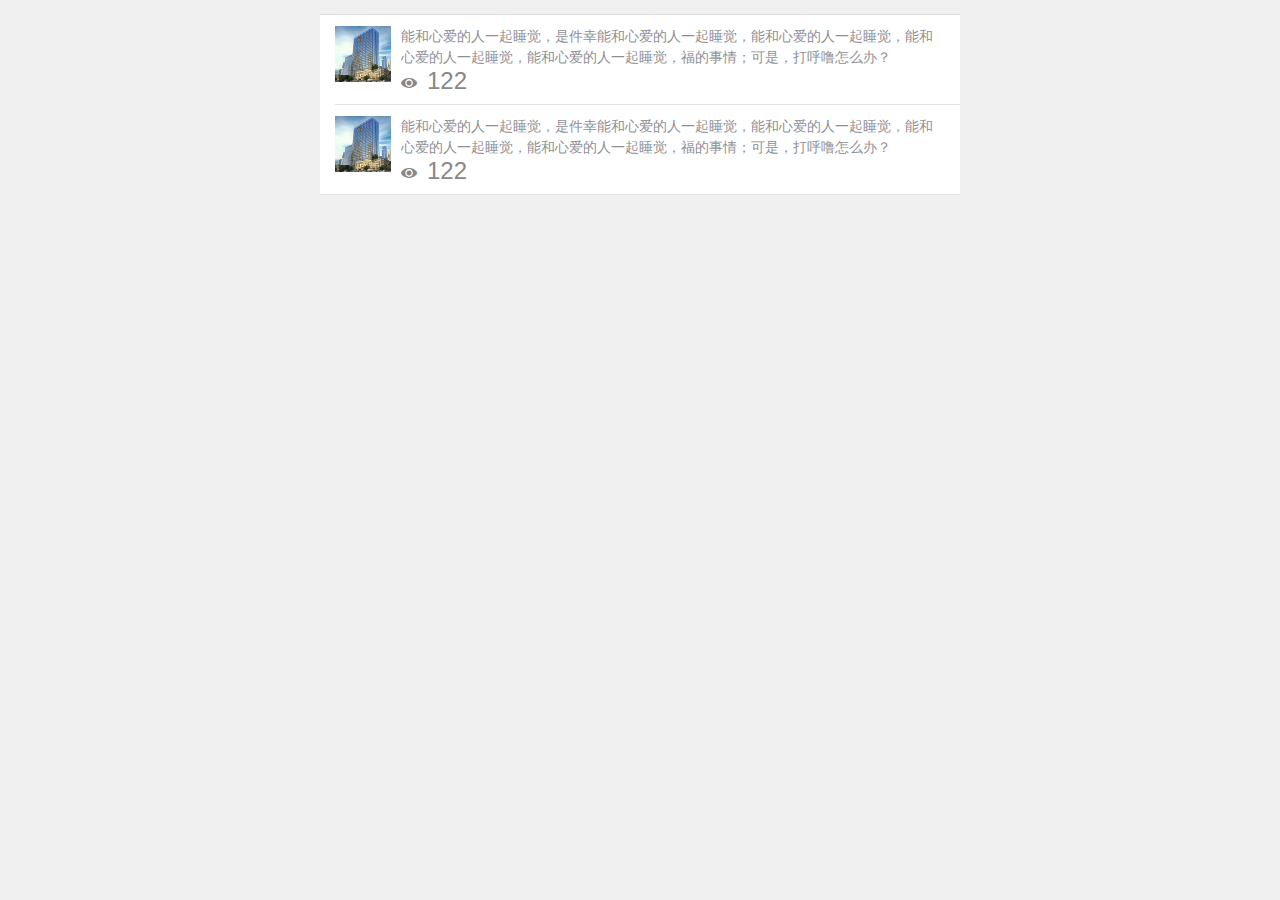
<file: a/a/index1.html>
<!DOCTYPE html>
<html>

	<head>
		<meta charset="utf-8" />
		<meta name="apple-mobile-web-app-capable" content="yes">
		<meta name="apple-mobile-web-app-status-bar-style" content="black-translucent">
		<meta content="telephone=no" name="format-detection">
		<meta name="viewport" content="width=device-width,initial-scale=1.0,maximum-scale=1.0, minimum-scale=1.0,user-scalable=no">
		<title>朋友圈</title>
		<link rel="stylesheet" type="text/css" href="./css/mui.min.css" />
		<link rel="stylesheet" type="text/css" href="css/iconfont.css" />
		<link rel="stylesheet" type="text/css" href="./css/index.css" />
		<script type="text/javascript">
			//取消浏览器的所有事件，使得active的样式在手机上正常生效
			document.addEventListener('touchstart', function() {
				return false;
			}, true);
			// 禁止选择
			document.oncontextmenu = function() {
				return false;
			};
			// H5 plus事件处理
			var as = 'pop-in'; // 默认窗口动画
			// 预创建二级页面
			var preate = {};
			// 处理点击事件
			var _openw = null;
			/**
			 * 点击打开新窗口
			 * @param {Object} id	加载的页面地址，也用作窗口标识
			 * @param {Object} a	页面动画内心，默认使用全局as设置的值
			 * @param {Object} s	是否不显示窗口
			 */
			(function() {
				function w() {
					var r = document.documentElement;
					var a = r.getBoundingClientRect().width;
					if(a > 750) {
						a = 750;
					}
					rem = 100 * (a / 375);
					r.style.fontSize = rem + "px"
				}
				var t;
				w();
				window.addEventListener("resize", function() {
					clearTimeout(t);
					t = setTimeout(w, 300)
				}, false);
			})();
		</script>
	</head>

	<body>
		<div class="mui-content">
			<ul class="mui-table-view">
				<li class="mui-table-view-cell mui-media">
					<a href="javascript:;">
						<img class="mui-media-object mui-pull-left" src="img/gsjj.png" />
						<div class="mui-media-body">
							<p class="mui-ellipsis-2">能和心爱的人一起睡觉，是件幸能和心爱的人一起睡觉，能和心爱的人一起睡觉，能和心爱的人一起睡觉，能和心爱的人一起睡觉，福的事情；可是，打呼噜怎么办？</p>
							<div class="views"><i class="iconfont icon-ai-eye"></i><text>122</text></div>
						</div>
					</a>
				</li>
				<li class="mui-table-view-cell mui-media">
					<a href="javascript:;">
						<img class="mui-media-object mui-pull-left" src="img/gsjj.png" />
						<div class="mui-media-body">
							<p class="mui-ellipsis-2">能和心爱的人一起睡觉，是件幸能和心爱的人一起睡觉，能和心爱的人一起睡觉，能和心爱的人一起睡觉，能和心爱的人一起睡觉，福的事情；可是，打呼噜怎么办？</p>
							<div class="views"><i class="iconfont icon-ai-eye"></i><text>122</text></div>
						</div>
					</a>
				</li>
			</ul>
		</div>
	</body>
	<script src="./js/mui.min.js" type="text/javascript" charset="utf-8"></script>

</html>
</file>
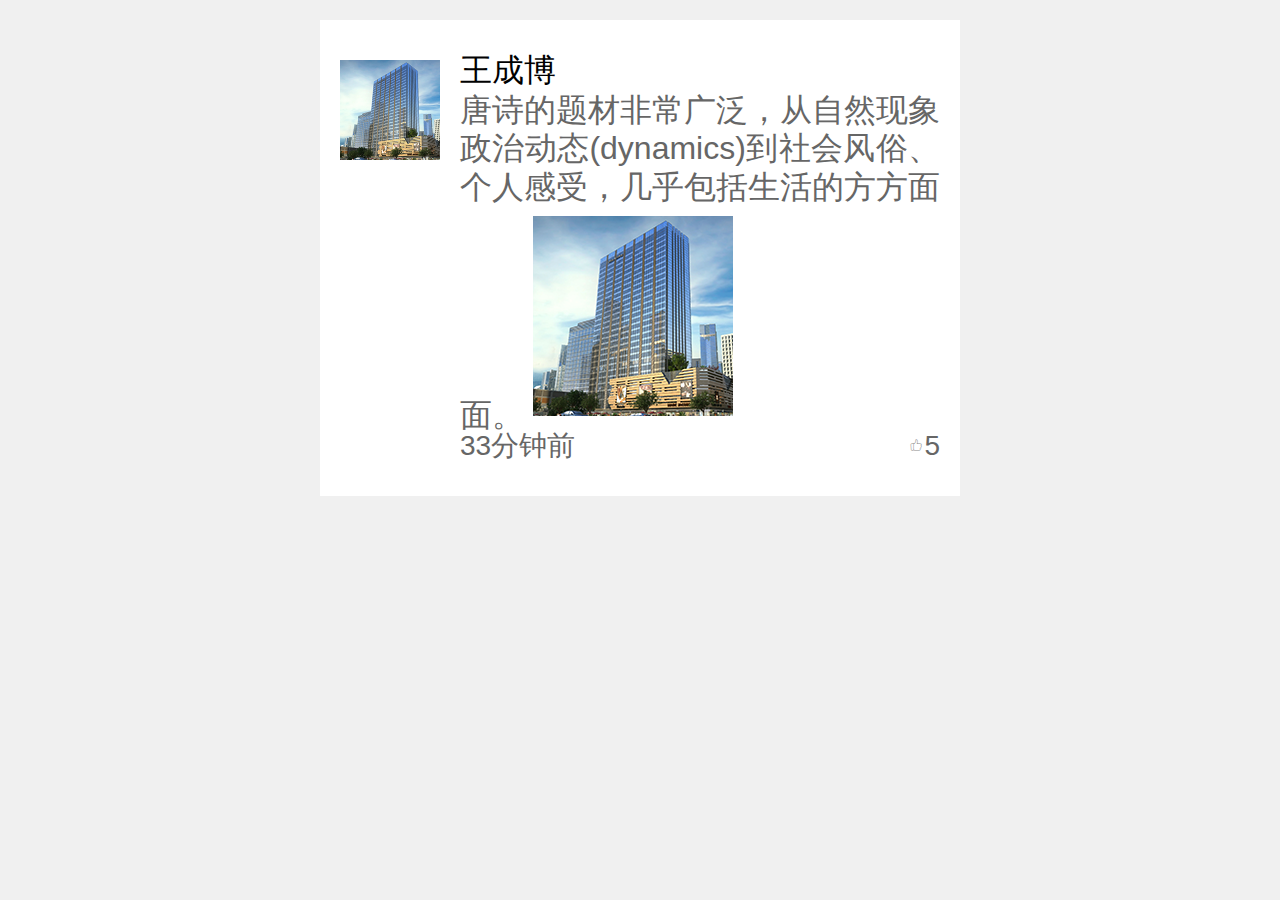
<file: a/a/index2.html>
<!DOCTYPE html>
<html>

	<head>
		<meta charset="utf-8" />
		<meta name="apple-mobile-web-app-capable" content="yes">
		<meta name="apple-mobile-web-app-status-bar-style" content="black-translucent">
		<meta content="telephone=no" name="format-detection">
		<meta name="viewport" content="width=device-width,initial-scale=1.0,maximum-scale=1.0, minimum-scale=1.0,user-scalable=no">
		<title>朋友圈</title>
		<link rel="stylesheet" type="text/css" href="./css/mui.min.css" />
		<link rel="stylesheet" type="text/css" href="./css/index.css"/>
		<link rel="stylesheet" type="text/css" href="css/iconfont.css"/>
		<script type="text/javascript">
			(function() {
				function w() {
					var r = document.documentElement;
					var a = r.getBoundingClientRect().width;
					if(a > 750) {
						a = 750;
					}
					rem = 100 * (a / 375);
					r.style.fontSize = rem + "px"
				}
				var t;
				w();
				window.addEventListener("resize", function() {
					clearTimeout(t);
					t = setTimeout(w, 300)
				}, false);
			})();
		</script>
	</head>

	<body>
		<article class="dynamic-list mui-content">
			<div class="item">
				<img class="head" src="img/gsjj.png"/>
				<div class="dynamic">
					<div class="name">王成博</div>
					<div class="dynamic-details">
						唐诗的题材非常广泛，从自然现象政治动态(dynamics)到社会风俗、个人感受，几乎包括生活的方方面面。
						<img src="img/gsjj.png"/>
					</div>
					<div class="dynamic-marking">
						<span class="time">33分钟前</span>
						<div class="like">
							<i class="mui-icon iconfont icon-iconfontzhizuobiaozhun44"></i>
							<text>5</text>
						</div>
					</div>
				</div>
			</div>
		</article>
	</body>

</html>
</file>
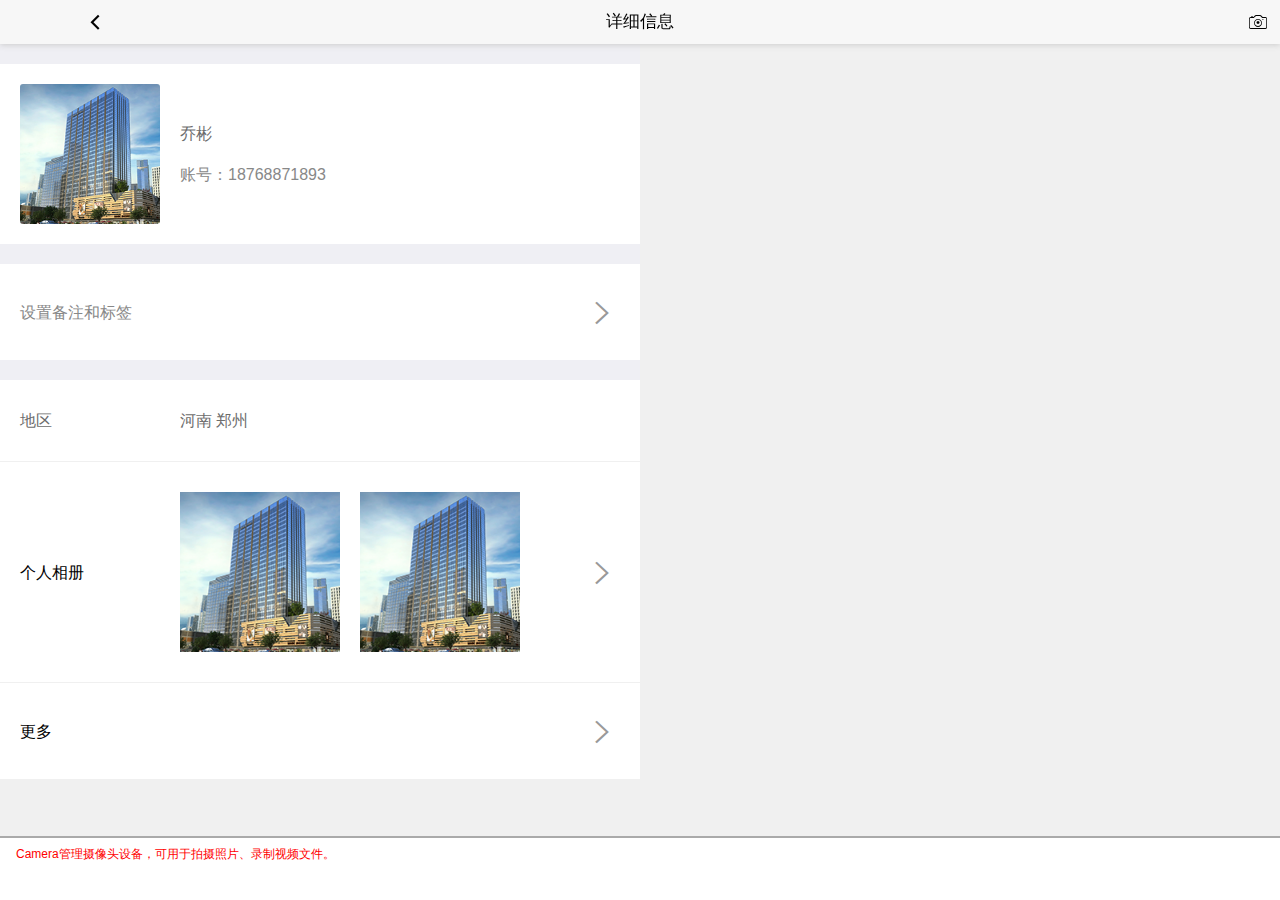
<file: a/a/html/details.html>
<!DOCTYPE html>
<html>

	<head>
		<meta charset="utf-8" />
		<meta name="apple-mobile-web-app-capable" content="yes">
		<meta name="apple-mobile-web-app-status-bar-style" content="black-translucent">
		<meta content="telephone=no" name="format-detection">
		<meta name="viewport" content="width=device-width,initial-scale=1.0,maximum-scale=1.0, minimum-scale=1.0,user-scalable=no">
		<title>详细信息</title>
		<link rel="stylesheet" type="text/css" href="../css/mui.min.css" />
		<link rel="stylesheet" type="text/css" href="../css/index.css" />
		<link rel="stylesheet" type="text/css" href="../css/common.css" />
		<link rel="stylesheet" type="text/css" href="../css/iconfont.css"/>
		<!--点击返回-->
		<script src="../js/common.js" type="text/javascript" charset="utf-8"></script>
		<script type="text/javascript">
			function showActionSheet() {
				var bts = [{
					title: "拍摄照片"
				}, {
					title: "拍摄视频"
				}, {
					title: "从手机相册选择"
				}];
				plus.nativeUI.actionSheet({
						cancel: "取消",
						buttons: bts
					},
					function(e) {
						if(e.index === 1) {
							getImage()
						} else if(e.index === 2) {
							getVideo()
						} else if(e.index === 3) {
							galleryImgs()
						}
					}
				);
			}

			//录像
			function getVideo() {
				var cmr = plus.camera.getCamera();
				cmr.startVideoCapture(function(p) {
					plus.io.resolveLocalFileSystemURL(p, function(entry) {
						localStorage.setItem('captureImage', '');
						localStorage.setItem('imgPathArr', '');
						localStorage.setItem('video', entry.toLocalURL());
						openDoc('Gallery Document', './publish.html')
					}, function(e) {
						outLine('读取录像文件错误：' + e.message);
					});
				}, function(e) {
					outLine('失败：' + e.message);
				}, {
					filename: '_doc/camera/',
					index: 1
				});
			}

			//从相册选取照片
			function galleryImgs() {
				plus.gallery.pick(function(e) {
					localStorage.setItem('video', '');
					localStorage.setItem('captureImage', '');
					localStorage.setItem('imgPathArr', e.files);
					openDoc('Gallery Document', './publish.html')
				}, function(e) {
					outSet('取消选择图片');
				}, {
					filter: 'image',
					multiple: true,
					system: false
				});
			}

			//拍照
			function getImage() {
				var cmr = plus.camera.getCamera();
				cmr.captureImage(function(p) {
					plus.io.resolveLocalFileSystemURL(p, function(entry) {
						localStorage.setItem('video', '');
						localStorage.setItem('imgPathArr', '');
						//转化为本地可预览的路径
						localStorage.setItem('captureImage', entry.toLocalURL());
						openDoc('Gallery Document', './publish.html')
					}, function(e) {
						outLine('读取拍照文件错误：' + e.message);
					});
				}, function(e) {
					outLine('失败：' + e.message);
				}, {
					filename: '_doc/camera/',
					index: 1
				});
			}
		</script>
		<script type="text/javascript">
			(function() {
				function w() {
					var r = document.documentElement;
					var a = r.getBoundingClientRect().width;
					if(a > 750) {
						a = 750;
					}
					rem = 100 * (a / 375);
					r.style.fontSize = rem + "px"
				}
				var t;
				w();
				window.addEventListener("resize", function() {
					clearTimeout(t);
					t = setTimeout(w, 300)
				}, false);
			})();
		</script>
	</head>

	<body>
		<header class="mui-bar mui-bar-nav">
			<a class=" nvbt mui-action-back mui-icon mui-icon-left-nav mui-pull-left" onclick="back()"></a>
			<h1 class="mui-title">详细信息</h1>
			<a class="mui-icon mui-icon-camera mui-pull-right ditem" onclick="showActionSheet()"></a>
		</header>
		<div class="mui-content">
			<article class="personage-info">
				<img class="head" src="../img/gsjj.png" />
				<div class="info">
					<div class="name">乔彬</div>
					<div class="account">账号：18768871893</div>
				</div>
			</article>
			<a href="" class="row">
				<div class="hook">设置备注和标签</div>
				<i class="mui-icon mui-icon-arrowright"></i>
			</a>
			<div class="card-wrap">
				<div class="row">
					<div class="lable">地区</div>
					<div class="address">河南 郑州</div>
				</div>
				<a href="" class="row">
					<div class="lable">个人相册</div>
					<div class="album">
						<img class="item" src="../img/gsjj.png" />
						<img class="item" src="../img/gsjj.png" />
					</div>
					<i class="mui-icon mui-icon-arrowright"></i>
				</a>
			</div>
			<a href="" class="row">
				<div class="lable">更多</div>
				<i class="mui-icon mui-icon-arrowright"></i>
			</a>
		</div>
		<div id="output">
			Camera管理摄像头设备，可用于拍摄照片、录制视频文件。
		</div>
	</body>

	<script src="../js/immersed.js" type="text/javascript" charset="utf-8"></script>

</html>
</file>
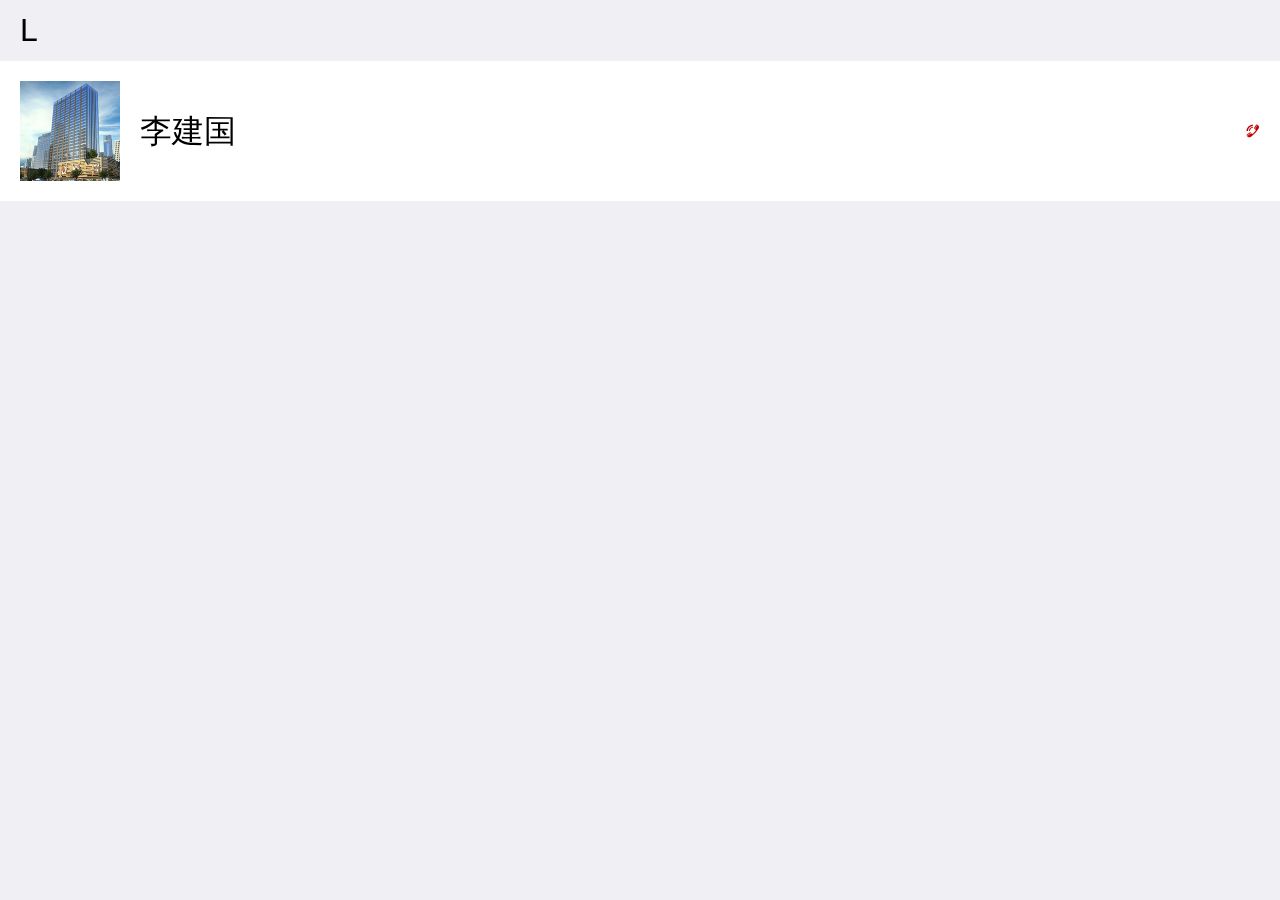
<file: a/a/html/index11.html>
<!DOCTYPE html>
<html>

	<head>
		<meta charset="utf-8" />
		<meta name="apple-mobile-web-app-capable" content="yes">
		<meta name="apple-mobile-web-app-status-bar-style" content="black-translucent">
		<meta content="telephone=no" name="format-detection">
		<meta name="viewport" content="width=device-width,initial-scale=1.0,maximum-scale=1.0, minimum-scale=1.0,user-scalable=no">
		<title>朋友圈</title>
		<link rel="stylesheet" type="text/css" href="../css/mui.min.css" />
		<link rel="stylesheet" type="text/css" href="../css/index.css"/>
		<link rel="stylesheet" type="text/css" href="../css/iconfont.css"/>
		<script type="text/javascript">
			//取消浏览器的所有事件，使得active的样式在手机上正常生效
			document.addEventListener('touchstart', function() {
				return false;
			}, true);
			// 禁止选择
			document.oncontextmenu = function() {
				return false;
			};
			// H5 plus事件处理
			var as = 'pop-in'; // 默认窗口动画
			// 预创建二级页面
			var preate = {};
			// 处理点击事件
			var _openw = null;
			/**
			 * 点击打开新窗口
			 * @param {Object} id	加载的页面地址，也用作窗口标识
			 * @param {Object} a	页面动画内心，默认使用全局as设置的值
			 * @param {Object} s	是否不显示窗口
			 */
			function clicked(id, a, s) {
				if(_openw) {
					return;
				}
				a || (a = as);
				_openw = preate[id];
				if(_openw) {
					_openw.showded = true;
					_openw.show(a, null, function() {
						_openw = null; //避免快速点击打开多个页面
					});
				} else {
					_openw = plus.webview.create(id, id, {
						scrollIndicator: 'none',
						scalable: false,
						popGesture: 'close'
					});
					preate[id] = _openw;
					_openw.addEventListener('loaded', function() { //叶面加载完成后才显示
						_openw.showded = true;
						s || _openw.show(a, null, function() {
							_openw = null; //避免快速点击打开多个页面
						});
						s && (_openw = null); //避免s模式下变量无法重置
					}, false);
					_openw.addEventListener('hide', function() {
						_openw && (_openw.showded = true);
						_openw = null;
					}, false);
					_openw.addEventListener('close', function() { //页面关闭后可再次打开
						_openw = null;
						preate[id] && (preate[id] = null); //兼容窗口的关闭
					}, false);
				}
			}

			(function() {
				function w() {
					var r = document.documentElement;
					var a = r.getBoundingClientRect().width;
					if(a > 750) {
						a = 750;
					}
					rem = 100 * (a / 375);
					r.style.fontSize = rem + "px"
				}
				var t;
				w();
				window.addEventListener("resize", function() {
					clearTimeout(t);
					t = setTimeout(w, 300)
				}, false);
			})();
		</script>
	</head>

	<body>
		<div id="pullrefresh" class="mui-content mui-scroll-wrapper">
			<div class="mui-scroll ">
				<!--分类列表-->
				<div class="contains">
					<div class="nav-item">
						<div class="classify-item">
							<div class="target">L</div>
							<div id="./details.html" class="list" onclick="clicked(this.id)">
								<div class="item">
									<img class="head" src="../img/gsjj.png" />
									<div class="name">李建国</div>
								</div>
								<i class="mui-icon iconfont icon-weibiaoti1"></i>
							</div>
						</div>
					</div>
				</div>
			</div>
		</div>
	</body>
	<script src="../js/mui.min.js" type="text/javascript" charset="utf-8"></script>
	<script>
		mui.init({
			swipeBack: false,
			pullRefresh: {
				container: '#pullrefresh',
				down: {
					style: 'circle',
					callback: pulldownRefresh
				},
				up: {
					contentrefresh: '正在加载...',
					callback: pullupRefresh
				}
			}
		});
		/**
		 * 下拉刷新具体业务实现
		 */
		function pulldownRefresh() {
			setTimeout(function() {
				var table = document.body.querySelector('.classify-item');
				var cells = document.body.querySelectorAll('.nav-item');
				for(var i = cells.length, len = i + 1; i < len; i++) {
					var div = document.createElement('div');
					div.className = 'list';
					div.setAttribute('id', './details.html');
					div.setAttribute('onclick', 'clicked(this.id)' );
					div.innerHTML ="<div class='item'><img class='head' src='../img/gsjj.png' /><div class='name'>李建国</div></div><i class='icon-tel'></i>";
					table.insertBefore(div, table.lastChild);
				}
				mui('#pullrefresh').pullRefresh().endPulldownToRefresh();
				mui.toast('下拉刷新成功');
			}, 1000);
		}
		var count = 0;
		/**
		 * 上拉加载具体业务实现
		 */
		function pullupRefresh() {
			setTimeout(function() {
				mui('#pullrefresh').pullRefresh().endPullupToRefresh((++count > 2)); 
				var table = document.body.querySelector('.classify-item');
				var cells = document.body.querySelectorAll('.nav-item');
				for(var i = cells.length, len = i + 1; i < len; i++) {
					var div = document.createElement('div');
					div.className = 'list';
					div.setAttribute('id', './details.html');
					div.setAttribute('onclick', 'clicked(this.id)' );
					div.innerHTML ="<div class='item'><img class='head' src='../img/gsjj.png' /><div class='name'>李建国</div></div><i class='icon-tel'></i>";
					table.appendChild(div);
				}
			}, 1000);
		}
	</script>

</html>
</file>
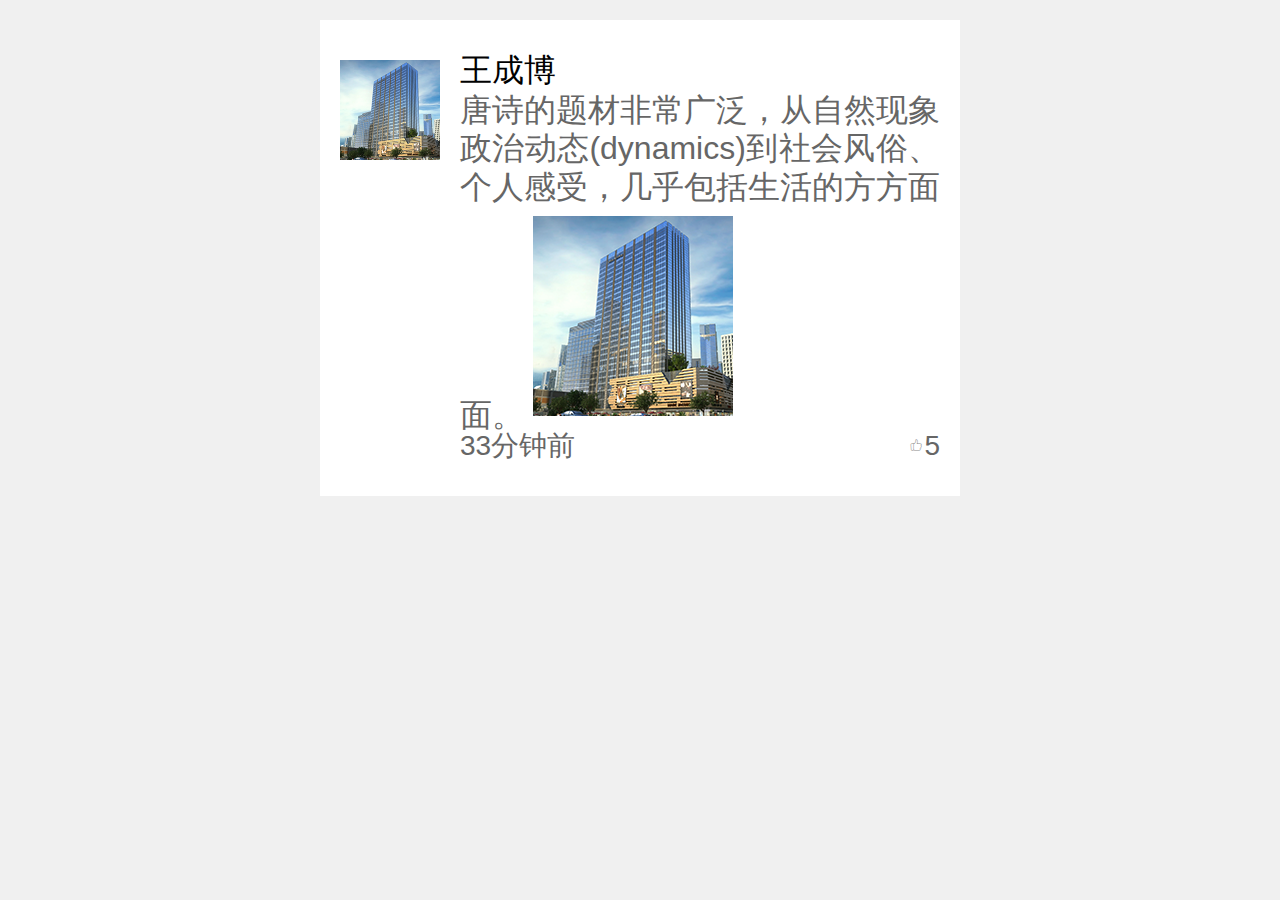
<file: a/a/html/index22.html>
<!DOCTYPE html>
<html>

	<head>
		<meta charset="utf-8" />
		<meta name="apple-mobile-web-app-capable" content="yes">
		<meta name="apple-mobile-web-app-status-bar-style" content="black-translucent">
		<meta content="telephone=no" name="format-detection">
		<meta name="viewport" content="width=device-width,initial-scale=1.0,maximum-scale=1.0, minimum-scale=1.0,user-scalable=no">
		<title>朋友圈</title>
		<link rel="stylesheet" type="text/css" href="../css/mui.min.css" />
		<link rel="stylesheet" type="text/css" href="../css/index.css"/>
		<link rel="stylesheet" type="text/css" href="../css/iconfont.css"/>
		<script type="text/javascript">
			(function() {
				function w() {
					var r = document.documentElement;
					var a = r.getBoundingClientRect().width;
					if(a > 750) {
						a = 750;
					}
					rem = 100 * (a / 375);
					r.style.fontSize = rem + "px"
				}
				var t;
				w();
				window.addEventListener("resize", function() {
					clearTimeout(t);
					t = setTimeout(w, 300)
				}, false);
			})();
		</script>
	</head>

	<body>
		<article class="dynamic-list mui-content">
			<div class="item">
				<img class="head" src="../img/gsjj.png"/>
				<div class="dynamic">
					<div class="name">王成博</div>
					<div class="dynamic-details">
						唐诗的题材非常广泛，从自然现象政治动态(dynamics)到社会风俗、个人感受，几乎包括生活的方方面面。
						<img src="../img/gsjj.png"/>
					</div>
					<div class="dynamic-marking">
						<span class="time">33分钟前</span>
						<div class="like">
							<i class="mui-icon iconfont icon-iconfontzhizuobiaozhun44"></i>
							<text>5</text>
						</div>
					</div>
				</div>
			</div>
		</article>
	</body>

</html>
</file>
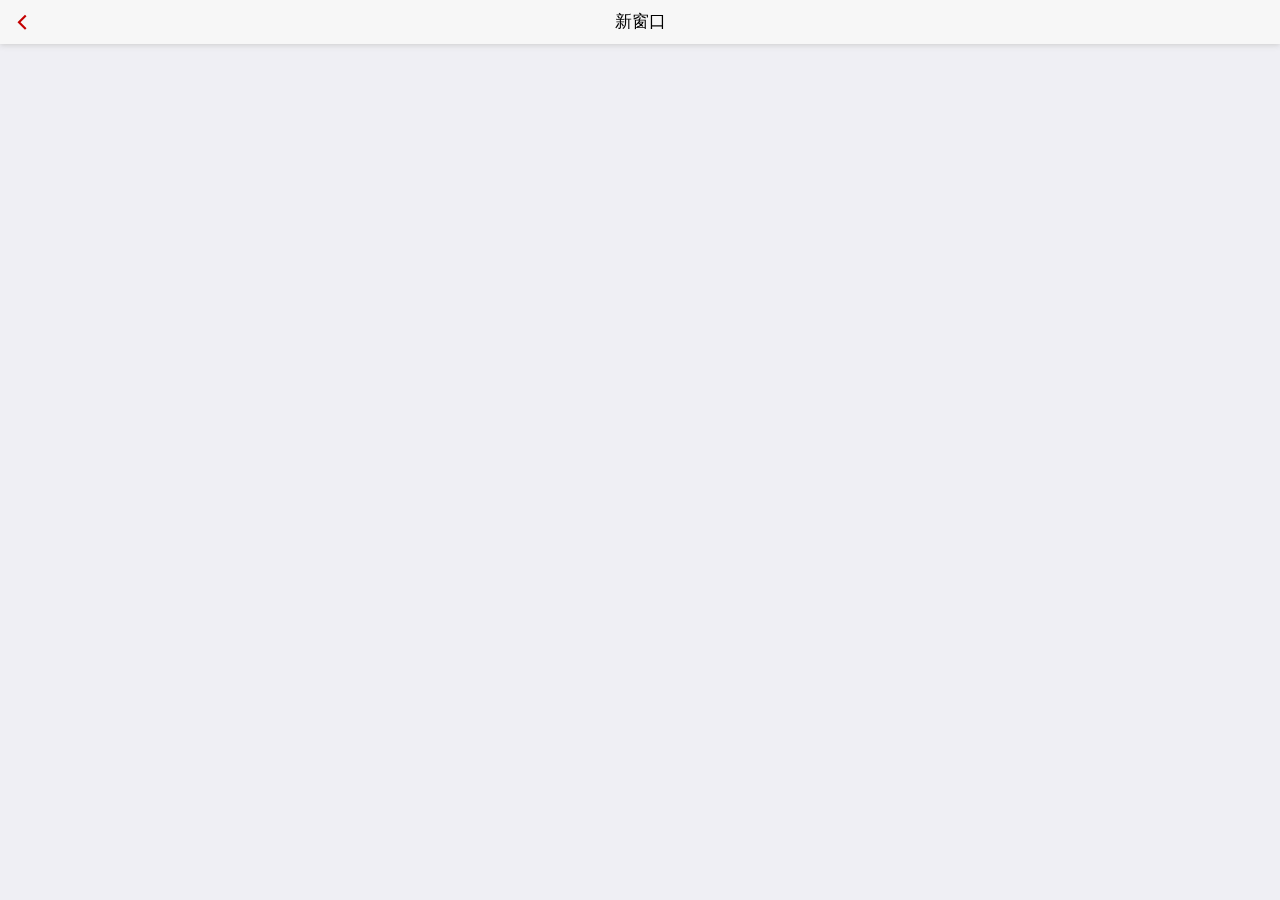
<file: a/a/html/new-webview.html>
<!DOCTYPE html>
<html>
	<head>
		<meta charset="UTF-8">
		<meta name="viewport" content="width=device-width,initial-scale=1,minimum-scale=1,maximum-scale=1,user-scalable=no" />
		<title>new webview</title>
		<script src="../js/mui.min.js"></script>
		<link href="../css/mui.min.css" rel="stylesheet" />
	</head>
	<body>
		<header class="mui-bar mui-bar-nav">
			<a class="mui-action-back mui-icon mui-icon-left-nav mui-pull-left"></a>
			<h1 class="mui-title">新窗口</h1>
		</header>
		
		<script>
			mui.init();
		</script>
	</body>
</html>
</file>
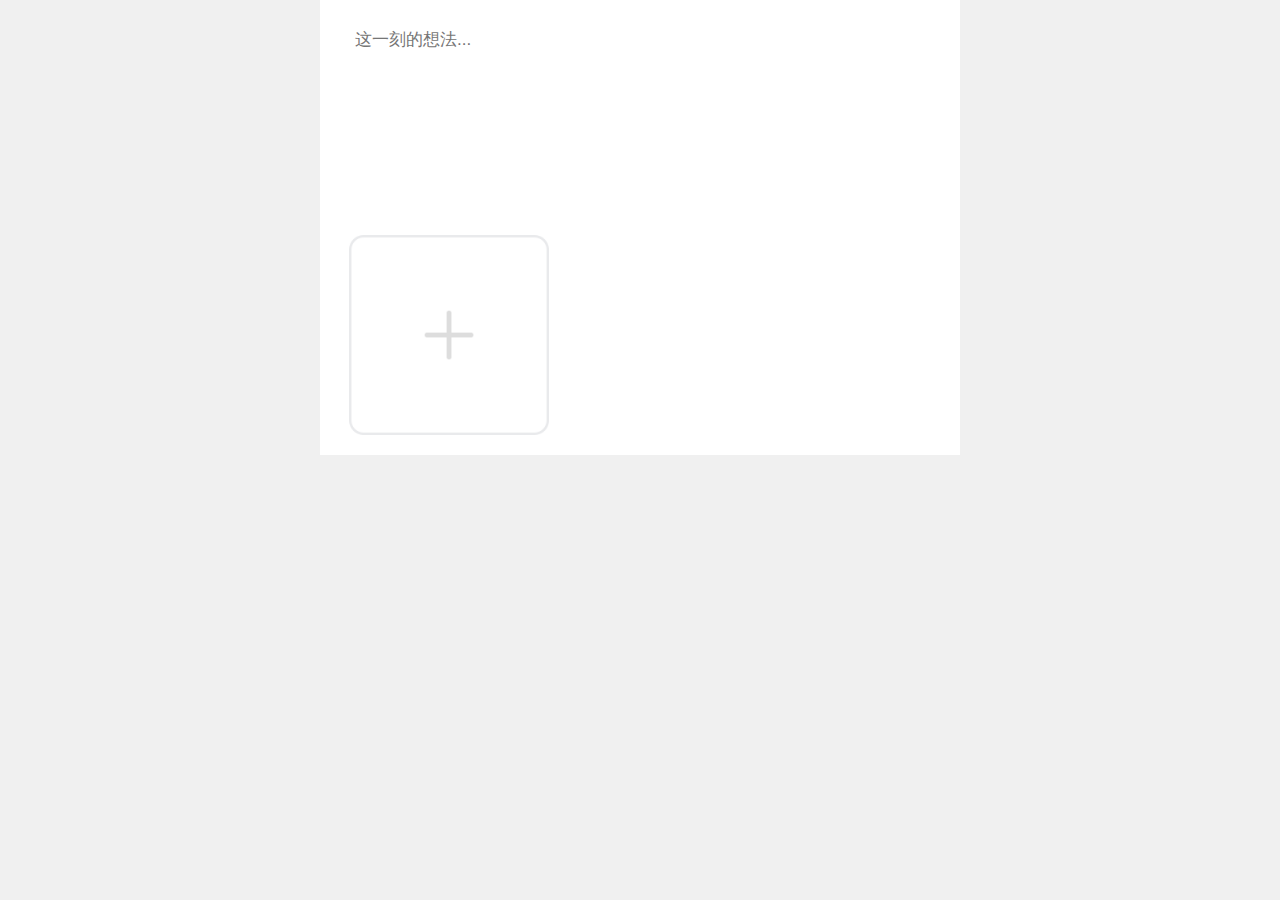
<file: a/a/html/publish.html>
<!DOCTYPE html>
<html>

	<head>
		<meta charset="utf-8" />
		<meta name="apple-mobile-web-app-capable" content="yes">
		<meta name="apple-mobile-web-app-status-bar-style" content="black-translucent">
		<meta content="telephone=no" name="format-detection">
		<meta name="viewport" content="width=device-width,initial-scale=1.0,maximum-scale=1.0, minimum-scale=1.0,user-scalable=no">
		<title>朋友圈</title>
		<link rel="stylesheet" type="text/css" href="../css/mui.min.css" />
		<link rel="stylesheet" type="text/css" href="../css/index.css" />
		<script type="text/javascript">
			(function() {
				function w() {
					var r = document.documentElement;
					var a = r.getBoundingClientRect().width;
					if(a > 750) {
						a = 750;
					}
					rem = 100 * (a / 375);
					r.style.fontSize = rem + "px"
				}
				var t;
				w();
				window.addEventListener("resize", function() {
					clearTimeout(t);
					t = setTimeout(w, 300)
				}, false);
			})();
		</script>
	</head>

	<body>
		<article class="publish-wrap">
			<textarea class="textarea" placeholder="这一刻的想法..."></textarea>
			<div class="img-list" id="imgList"></div>
			<img class="add-img" src="../img/add_img_big.png" />
		</article>
	</body>
	<script type="text/javascript">
		var imgPathArr = localStorage.getItem("imgPathArr").split(",");
		var captureImage = localStorage.getItem("captureImage").split(",");
		var video = localStorage.getItem("video");
		
		
		if(video){
			console.log('这有video')
			var imgList = document.getElementById('imgList');
				var video = document.createElement('video');
				video.className = 'item';
				video.src = video;
				console.log(video)
				imgList.appendChild(video);
		}
		
		//手机相册
		if(imgPathArr.length && imgPathArr[0] != "") {
			for(var i in imgPathArr) {
				var imgList = document.getElementById('imgList');
				var img = document.createElement('img');
				img.className = 'item';
				img.src = imgPathArr[i];
				console.log(imgPathArr[i])
				imgList.appendChild(img);
			}
		}
		
		//相机
		if(captureImage.length && captureImage[0] != "") {
			for(var i in captureImage) {
				var imgList = document.getElementById('imgList');
				var img = document.createElement('img');
				console.log(captureImage[i])
				img.className = 'item';
				img.src = captureImage[i];
				imgList.appendChild(img);
			}
		}
	</script>

</html>
</file>
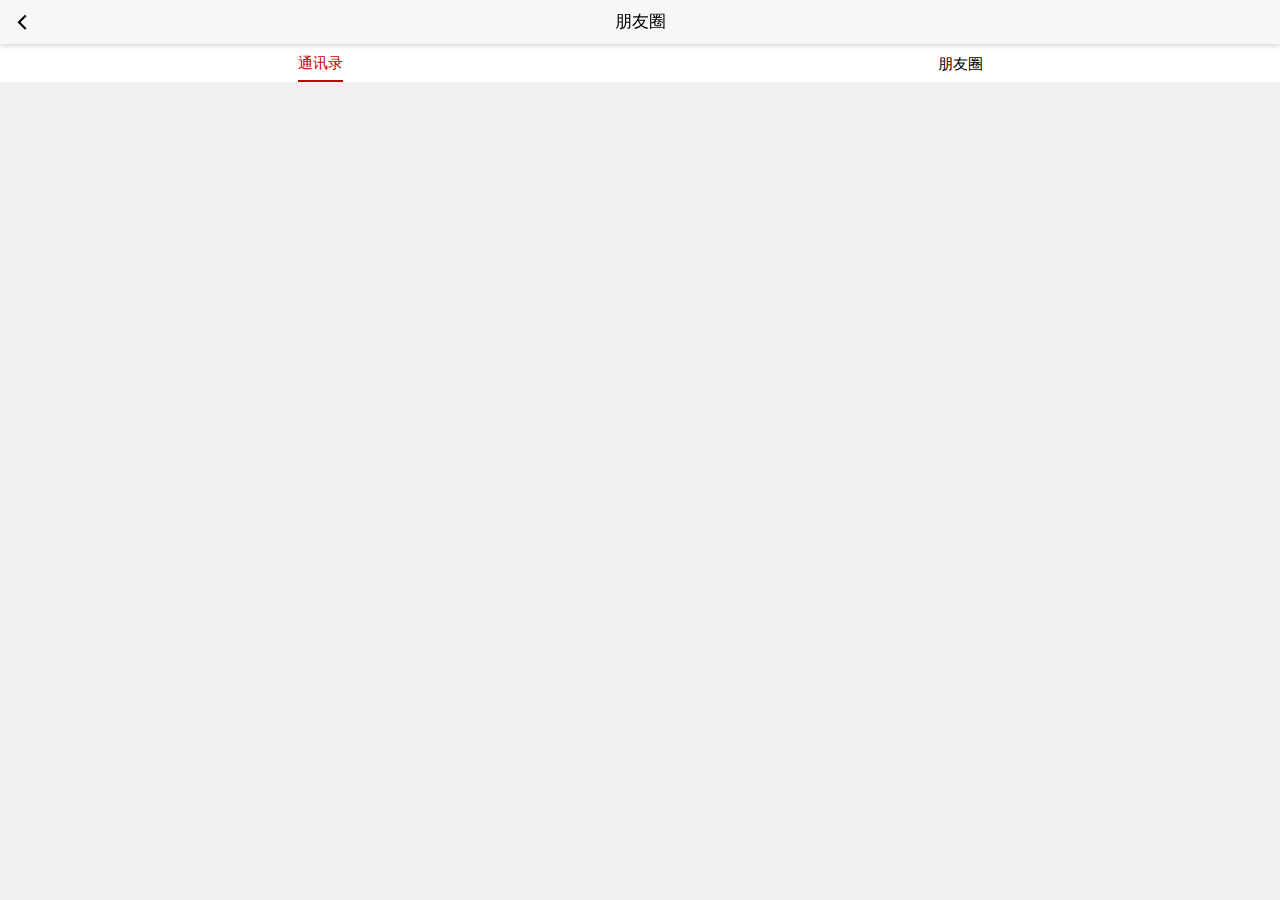
<file: a/a/html/tab-webview-subpage-contact.html>
<!DOCTYPE html>
<html>

	<head>
		<meta charset="utf-8">
		<title>Hello MUI</title>
		<meta name="viewport" content="width=device-width, initial-scale=1,maximum-scale=1,user-scalable=no">
		<meta name="apple-mobile-web-app-capable" content="yes">
		<meta name="apple-mobile-web-app-status-bar-style" content="black">

		<link rel="stylesheet" href="../css/mui.min.css">
		<link rel="stylesheet" type="text/css" href="../css/index.css"/>
		<style type="text/css">
		.mui-control-item {
			line-height: 34px !important;
		}
		.mui-active {
			border-bottom: 2px solid #C40000  !important;
		}
	</style>
	</head>

	<body>
		<header class="mui-bar mui-bar-nav">
			<a class="mui-action-back mui-icon mui-icon-left-nav mui-pull-left"></a>
			<h1 class="mui-title">朋友圈</h1>
		</header>
		<div class="mui-content">
			<div id="slider" class="mui-slider mui-fullscreen">
				<div id="sliderSegmentedControl" class="mui-scroll-wrapper mui-slider-indicator mui-segmented-control mui-segmented-control-inverted">
					<div class="mui-scroll top-nav" style="width: 100%;">
						<a class="mui-control-item mui-active item" href="#item1mobile1" data-wid="index11.html">
							通讯录
						</a>
						<a class="mui-control-item item" href="#item2mobile1" data-wid="index22.html">
							朋友圈
						</a>
					</div>
				</div>
			</div>
		</div>
	</body>
	<script src="../js/mui.min.js" type="text/javascript" charset="utf-8"></script>
	<script src="../js/webviewGroup.js" type="text/javascript" charset="utf-8"></script>
		<script type="text/javascript">
			(function() {
				mui.init({
					swipeBack: true //启用右滑关闭功能
				});
				mui.plusReady(function() {
					
					// 创建子webview窗口 并初始化
					var aniShow = {};
//					util.initSubpage(aniShow);

					var nview = plus.nativeObj.View.getViewById('tabBar'),
						activePage = plus.webview.currentWebview(),
						targetPage,
//						subpages = util.options.subpages,
						pageW = window.innerWidth,
						currIndex = 0;
						

					/**
					 * 根据判断view控件点击位置判断切换的tab
					 */
				mui(".mui-scroll").on("tap", ".mui-control-item", function(e) {
						var wid = this.getAttribute("data-wid");
						group.switchTab(wid);
					});
					var _self = plus.webview.currentWebview();
					var group = new webviewGroup(_self.id, {
						items: [{
							id: "index11.html",
							url: "index11.html",
							extras: {}
						}, {
							id: "index22.html",
							url: "index22.html",
							extras: {}
						}],
						onChange: function(obj) {
							var c = document.querySelector(".mui-control-item.mui-active");
							if(c) {
								c.classList.remove("mui-active");
							}
							var target = document.querySelector(".mui-scroll .mui-control-item:nth-child(" + (parseInt(obj.index) + 1) + ")");
							target.classList.add("mui-active");
							if(target.scrollIntoView) {
								target.scrollIntoView();
							}
						}
					});
					mui(".mui-scroll").on("tap", ".mui-control-item", function(e) {
						var wid = this.getAttribute("data-wid");
						group.switchTab(wid);
					});
					
					
					

				});
			})();
		</script>
</html>
</file>
<file: a/a/css/iconfont.css>
@font-face {font-family: "iconfont";
src:url('../fonts/iconfont.ttf?t=1545641135369') format('truetype') /* chrome, firefox, opera, Safari, Android, iOS 4.2+*/
}

.iconfont {
  font-family:"iconfont" !important;
  font-size:16px; 
  font-style:normal;
  -webkit-font-smoothing: antialiased;
  -moz-osx-font-smoothing: grayscale;
}

.icon-weibiaoti1:before { content: "\e60c"; }

.icon-fangdajing:before { content: "\e60b"; }

.icon-qian:before { content: "\e662"; }

.icon-iconfontdongtai:before { content: "\e62d"; }

.icon-geren4:before { content: "\e613"; }

.icon-ai-eye:before { content: "\e669"; }

.icon-dingdan:before { content: "\e663"; }

.icon-ai03:before { content: "\e675"; }

.icon-iconfontzhizuobiaozhun44:before { content: "\e62b"; }

.icon-dangwugongkai:before { content: "\e6c7"; }

.icon-ziyuan:before { content: "\e63a"; }

.icon-shoucang:before { content: "\e60a"; }

.icon-jiankangzhuangkuang:before { content: "\e61e"; }

.icon-zanting:before { content: "\e644"; }

.icon-erweima:before { content: "\e71e"; }

.icon-shixiangxiajiantou-:before { content: "\e625"; }

.icon-youshuangjiantou:before { content: "\e645"; }
</file>
<file: a/a/css/index.css>
* {
	padding: 0;
	margin: 0;
}

body {
	background: #f0f0f0;
	font-size: .16rem;
	max-width: 640px;
	margin: 0 auto;
}

a {
	display: inline-block;
	text-decoration: none;
	color: #000;
}
.hide{
	display: none;
}
.ellipsis {
    overflow: hidden;
    text-overflow: ellipsis;
    white-space: nowrap;
}
.fix-auto {
	max-width: 640px;
	left: 50% !important;
	-webkit-transform: translateX(-50%) !important;
	transform: translateX(-50%) !important;
}


.top-nav {
	display: -webkit-box;
	display: -ms-flexbox;
	display: flex;
	-webkit-box-orient: horizontal;
	-webkit-box-direction: normal;
	-ms-flex-direction: row;
	flex-direction: row;
	-ms-flex-pack: distribute;
	justify-content: space-around;
	-webkit-box-align: center;
	-ms-flex-align: center;
	align-items: center;
	background: #fff;
}

.top-nav .item {
	display: inline-block;
	text-align: center;
	padding: 0.1rem 0;
}

.top-nav .item.active {
	color: #C40000;
	border-bottom: 2px solid #C40000;
}

.classify-item .target {
	padding: 0.1rem;
}

.classify-item .list {
	display: -webkit-box;
	display: -ms-flexbox;
	display: flex;
	-webkit-box-orient: horizontal;
	-webkit-box-direction: normal;
	-ms-flex-direction: row;
	flex-direction: row;
	-webkit-box-align: center;
	-ms-flex-align: center;
	align-items: center;
	-webkit-box-pack: justify;
	-ms-flex-pack: justify;
	justify-content: space-between;
	background: #fff;
	padding: 0.1rem;
	border-bottom: 1px solid #F0F0F0;
}

.classify-item .list .item {
	-webkit-box-flex: 1;
	-ms-flex: 1;
	flex: 1;
	display: -webkit-box;
	display: -ms-flexbox;
	display: flex;
	-webkit-box-orient: horizontal;
	-webkit-box-direction: normal;
	-ms-flex-direction: row;
	flex-direction: row;
	-webkit-box-align: center;
	-ms-flex-align: center;
	align-items: center;
}

.classify-item .list .item .head {
	width: .5rem;
	height: .5rem;
	margin-right: 0.1rem;
}


.footer-fixed {
	position: fixed;
	left: 0;
	bottom: 0;
	padding: 0.1rem 0;
	width: 100%;
	background: #fff;
	display: -webkit-box;
	display: -ms-flexbox;
	display: flex;
	-webkit-box-orient: horizontal;
	-webkit-box-direction: normal;
	-ms-flex-direction: row;
	flex-direction: row;
	-ms-flex-pack: distribute;
	justify-content: space-around;
	-webkit-box-align: center;
	-ms-flex-align: center;
	align-items: center;
}

.footer-fixed .item {
	display: -webkit-box;
	display: -ms-flexbox;
	display: flex;
	-webkit-box-orient: vertical;
	-webkit-box-direction: normal;
	-ms-flex-direction: column;
	flex-direction: column;
	-webkit-box-align: center;
	-ms-flex-align: center;
	align-items: center;
	-ms-flex-line-pack: center;
	align-content: center;
}

.footer-fixed .item .icon-nav {
	height: 0.3rem;
	width: 0.3rem;
	display: block;
	margin-bottom: 0.1rem;
}

.footer-fixed .item .home {
	background: url(../img/icon_home.png) no-repeat center;
	background-size: 0.3rem 0.3rem;
}

.footer-fixed .item .activity {
	background: url(../img/icon_hd.png) no-repeat center;
	background-size: 0.3rem 0.3rem;
}

.footer-fixed .item .friends {
	background: url(../img/icon_quan.png) no-repeat center;
	background-size: 0.3rem 0.3rem;
}

.footer-fixed .item .my {
	background: url(../img/icon_my.png) no-repeat center;
	background-size: 0.3rem 0.3rem;
}

.footer-fixed .item.active div {
	color: #C40000;
}


/*详细信息*/

.personage-info {
	background: #FFFFFF;
	padding: 0.1rem;
	display: -webkit-box;
	display: -ms-flexbox;
	display: flex;
	-webkit-box-orient: horizontal;
	-webkit-box-direction: normal;
	-ms-flex-direction: row;
	flex-direction: row;
	-webkit-box-align: center;
	-ms-flex-align: center;
	align-items: center;
	margin: 0.1rem 0;
}

.personage-info .head {
	height: 0.7rem;
	widows: 0.7rem;
	border-radius: 3px;
	margin-right: 0.1rem;
}

.personage-info .info {
	-webkit-box-flex: 1;
	-ms-flex: 1;
	flex: 1;
	display: -webkit-box;
	display: -ms-flexbox;
	display: flex;
	-webkit-box-orient: vertical;
	-webkit-box-direction: normal;
	-ms-flex-direction: column;
	flex-direction: column;
}

.personage-info .info .account {
	color: #888;
	margin-top: 0.1rem;
}

.row {
	background: #FFFFFF;
	padding: 0.15rem 0.1rem;
	display: -webkit-box;
	display: -ms-flexbox;
	display: flex;
	-webkit-box-orient: horizontal;
	-webkit-box-direction: normal;
	-ms-flex-direction: row;
	flex-direction: row;
	-webkit-box-align: center;
	-ms-flex-align: center;
	align-items: center;
	-webkit-box-pack: justify;
	-ms-flex-pack: justify;
	justify-content: space-between;
}

.card-wrap {
	margin-top: 0.1rem;
}

.card-wrap .row {
	border-bottom: 1px solid #F0F0F0;
}

.row .hook {
	-webkit-box-flex: 1;
	-ms-flex: 1;
	flex: 1;
	color: #888;
}

.row .lable {
	min-width: 0.8rem;
}

.row .address {
	-webkit-box-flex: 1;
	-ms-flex: 1;
	flex: 1;
}

.row .album {
	-webkit-box-flex: 1;
	-ms-flex: 1;
	flex: 1;
	display: -webkit-box;
	display: -ms-flexbox;
	display: flex;
	-webkit-box-align: center;
	-ms-flex-align: center;
	align-items: center;
	width: 1.8rem;
	overflow: hidden;
}

.row .album .item {
	width: 0.8rem;
	height: 0.8rem;
	margin-right: 0.1rem;
	display: block;
}

.fixed-bot {
	margin-bottom: 1rem;
}


/*朋友圈*/

.dynamic-list {
	margin-top: 0.1rem;
	background: #FFFFFF;
}

.dynamic-list .item {
	border-bottom: 1px solid #f0f0f0;
	padding: 0.2rem 0.1rem;
	display: -webkit-box;
	display: -ms-flexbox;
	display: flex;
	-webkit-box-orient: horizontal;
	-webkit-box-direction: normal;
	-ms-flex-direction: row;
	flex-direction: row;
}

.dynamic-list .item .head {
	width: .5rem;
	height: .5rem;
	margin-right: 0.1rem;
}

.dynamic-list .item .dynamic .name {
	margin-bottom: 0.05rem;
}

.dynamic-list .item .dynamic .dynamic-details {
	line-height: 1.2;
	text-align: justify;
	color: #666;
}

.dynamic-list .item .dynamic img {
	max-width: 2rem;
	margin: 0.05rem 0;
}

.dynamic-list .item .dynamic .dynamic-marking {
	color: #666;
	display: -webkit-box;
	display: -ms-flexbox;
	display: flex;
	-webkit-box-orient: horizontal;
	-webkit-box-direction: normal;
	-ms-flex-direction: row;
	flex-direction: row;
	-webkit-box-pack: justify;
	-ms-flex-pack: justify;
	justify-content: space-between;
	-webkit-box-align: center;
	-ms-flex-align: center;
	align-items: center;
}

.dynamic-list .item .dynamic .like {
	display: -webkit-box;
	display: -ms-flexbox;
	display: flex;
	-webkit-box-orient: horizontal;
	-webkit-box-direction: normal;
	-ms-flex-direction: row;
	flex-direction: row;
	-webkit-box-align: center;
	-ms-flex-align: center;
	align-items: center;
}

.dynamic-list .item .dynamic-marking  {
	font-size: 0.14rem;
}
/*发布*/
.publish-wrap{
	background: #fff;
	padding: 0.1rem;
}
.publish-wrap .textarea{
	width: 100%;
	min-height: 1rem;
	max-height: 3rem;
	background: #fff;
	border: none;
	line-height: 1.2;
}
.img-list{
	display: inline-block;
}
.img-list .item{
	width: 1rem;
	height: 1rem;
	margin-right: 0.1rem;
	border-radius: 6px;
}
.add-img{
	width: 1rem;
	height: 1rem;
}
.views text{
	font-size: 0.12rem;
	margin-left: 0.05rem;
	color: #888;
	vertical-align: middle;
}
/*以下是修改mui组件样式*/

/*解决左图右文 图片和文字高度相同 */
.mui-table-view .mui-media-object {
    line-height: 56px !important;
    max-width: 56px !important;
    height: 56px !important;
}
/*解决头部选项卡 底边与文字一样长*/
.mui-segmented-control.mui-scroll-wrapper .mui-control-item{
	padding: 0 !important;
}
/*mui 图标字体*/
.icon-weibiaoti1{
	color: #C40000;
}
.icon-iconfontzhizuobiaozhun44{
	color: #888;
}
.mui-icon-arrowright{
	font-size:0.18rem;
	color: #999;
}
.icon-ai-eye{
	color: #888;
}
</file>
<file: a/a/css/common.css>
* {
	-webkit-user-select: none;
	-ms-touch-select: none;
/*
	-ms-touch-action: none;
*/
}
html {
	width: 100%;
	height: 100%;
}
body {
	margin: 0;
	padding: 0;
	width: 100%;
	height: 100%;
	font-family: Arial;
	font-size:16px;
	color: #6c6c6c;
	-webkit-touch-callout:none;
	-webkit-tap-highlight-color:rgba(0,0,0,0);
	-webkit-text-size-adjust:none;
}
header {
	width: 100%;
	height: 44px;
	position: fixed;
	top: 0;
	left: 0;
	font-size: 17px;
	text-align: center;
	line-height: 44px;
	background: #D74B28;
	/*background: -webkit-linear-gradient(top,rgba(215,75,40,1),rgba(215,75,40,0.8));*/
	z-index: 9999;
	/*border-bottom: 1px solid rgba(215,75,40,0.8);*/
	-ms-touch-action: none;
}
.nvbt {
	width:15%;
	height:100%;
	float:left;
	overflow:hidden;
	text-overflow:ellipsis;
	white-space:nowrap;
}
.nvbt:active {
	background-color: rgba(170,170,170,0.1);
}
.nvtt {
	width: 70%;
	height: 100%;
	color: #cccccc;
	float: left;
	overflow:hidden;
	text-overflow:ellipsis;
	white-space:nowrap;
}
.content {
	text-align: center;
	padding-top: 44px;
}
.scontent {
	width: 100%;
	position: fixed;
	top: 44px;
	bottom: 0px;
	text-align: center;
	overflow-y: scroll;
	-webkit-overflow-scrolling: touch;
	-ms-touch-action: pan-y cross-slide-y;
	-ms-scroll-chaining: none;
	-ms-scroll-limit: 0 50 0 50;
}
.dcontent {
	text-align: center;
	padding-top: 44px;
	padding-bottom: 80px;
}
.sdcontent {
	width: 100%;
	position: fixed;
	top: 44px;
	bottom: 80px;
	text-align: center;
	overflow-y: scroll;
	-webkit-overflow-scrolling: touch;
	-ms-touch-action: pan-y cross-slide-y;
	-ms-scroll-chaining: none;
	-ms-scroll-limit: 0 50 0 50;
}
.heading {
	margin:0 1em;
	text-align:left;
}
.des {
	padding: 0 1em;
	text-align:left;
	text-indent: 2em;
	word-break: break-all;
}
.logo {
	width: 100%;
	text-align: center;
}
.button {
	font-size: 18px;
	font-weight: normal;
	text-decoration: none;
	display: block;
	text-align: center;
	overflow:hidden;
	text-overflow:ellipsis;
	white-space:nowrap;
	color: #FFF;
	background-color: #FFCC33;
	border: 1px solid #ECB100;
	padding: .5em 0em;
	margin: .5em .7em;
	-webkit-border-radius: 5px;
	border-radius: 5px;
}
.button:active {
	outline: 0;
  	-webkit-box-shadow: inset 0 3px 5px rgba(0, 0, 0, 0.125);
	box-shadow: inset 0 3px 5px rgba(0, 0, 0, 0.125);
}
.button-waring {
	color: #666;
	background-color: #ebebeb;
	border-color: #e0e0e0;
}
.button-select {
	font-size: 14px;
	background-color: #CCCCCC;
	border: 0;
	-webkit-border-radius: 2px;
	border-radius: 2px;
}
.dlist {
	padding: 0px;
	margin: 1em;
	background: #fff;
	border: 1px solid #ddd;
	-webkit-border-radius: 3px;
	border-radius: 3px;
}
.ditem {
	overflow: hidden;
	list-style-type: none;
	font-size: 1em;
	padding: 1em;
	border-bottom: inset 1px #ebebeb;
	vertical-align: middle;
}
.ditem:active {
	background: #f4f4f4;
}
.ditem:last-child {
	border-bottom: inset 0px #ebebeb;
}
.ditem-empty {
	overflow: hidden;
	list-style-type: none;
	font-size: 1em;
	padding: 1em;
	vertical-align: middle;
}
#output {
	height: 64px;
	position: fixed;
	left: 0;
	right: 0;
	bottom: 0;
	color: #f00;
	background: #FFF;
	font-size: 12px;
	line-height: 16px;
	word-break: break-all;
	z-index: 6666;
	padding: 8px 16px;
	overflow-x: hidden;
	overflow-y: scroll;
	border-top: 2px solid #AAA;
	-webkit-overflow-scrolling: touch;
}
.iback {
	background: no-repeat center center url([data-uri]);
	background-size: 50px 44px;
}
.idoc {
	background: no-repeat center center url([data-uri]);
	background-size: 50px 44px;
}
</file>
